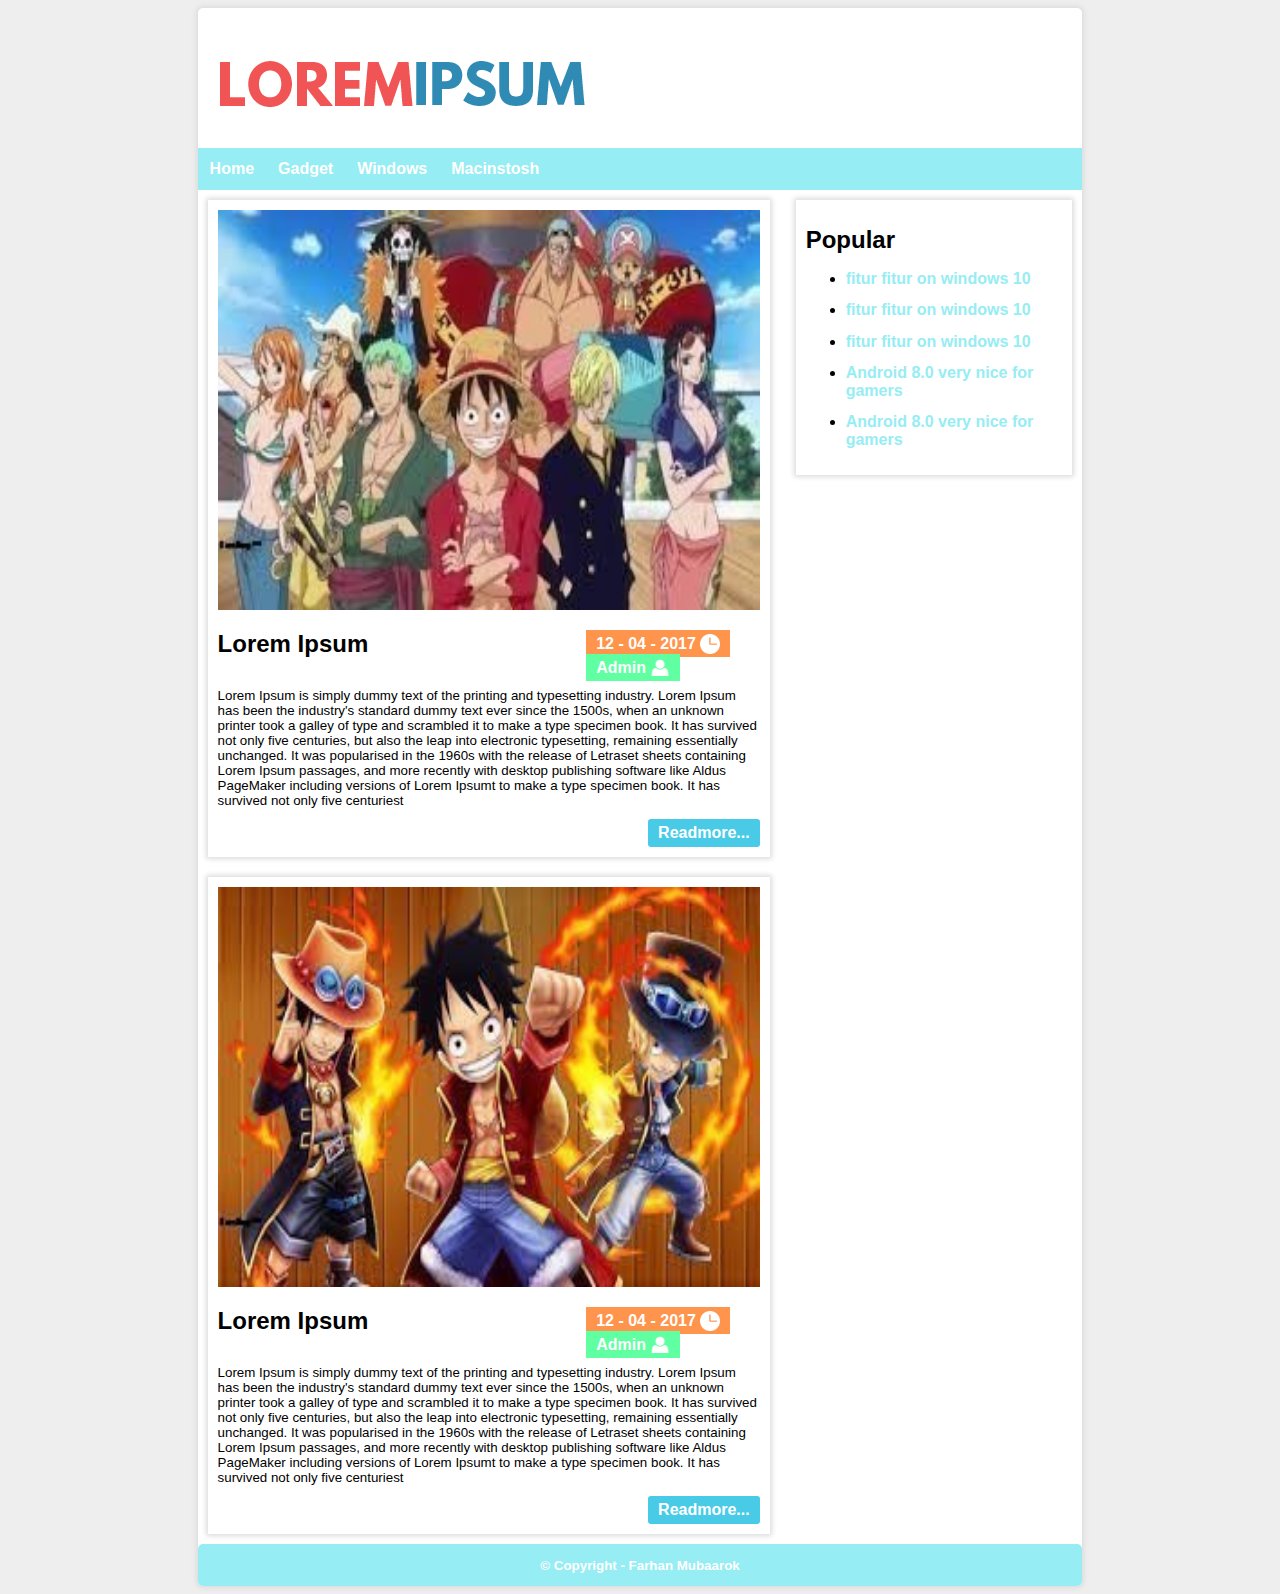
<file: index.html>
<!DOCTYPE html>
<html>
<head>
	<title> Teknologi Info </title>
	<link rel="stylesheet" type="text/css" href="css/style.css">
</head>
<body>
	<div class="main-container">
		<div class="container">
			<div class="header"> 
				<div class="banner"> <img src="asset/banner.png"> </div>
			</div>

			<div class="nav">
				<ul>
					<li><a href="index.html">Home</a></li>
					<li><a href="">Gadget</a></li>
					<li><a href="">Windows</a></li>
					<li><a href="">Macinstosh</a></li>
				</ul>
			</div>

			<div class="nav-container-content">
				<div class="nav-content-left">
					<div class="content">
						<img src="asset/1.jpg" width="100%" height="400px">
						<div class="content-title">
							<div class="content-title-left"><h1>Lorem Ipsum </h1></div>
							<div class="content-title-right">
								<div class="square-one">12 - 04 - 2017 <img src="asset/time.png" width="20px" style="position: relative;top: 5px"></div>
								<div class="square-two"> Admin <img src="asset/user.png" width="20px" style="position: relative;top: 3px"></div>
							</div>
						</div>
						<h2>Lorem Ipsum is simply dummy text of the printing and typesetting industry. Lorem Ipsum has been the industry's standard dummy text ever since the 1500s, when an unknown printer took a galley of type and scrambled it to make a type specimen book. It has survived not only five centuries, but also the leap into electronic typesetting, remaining essentially unchanged. It was popularised in the 1960s with the release of Letraset sheets containing Lorem Ipsum passages, and more recently with desktop publishing software like Aldus PageMaker including versions of Lorem Ipsumt to make a type specimen book. It has survived not only five centuriest</h2>
						<div class="square-readmore"> <a href="index_2.html">Readmore...</a></div>
					</div>
				</div>

				<div class="nav-content-right">
					<div class="content">
						<h1>Popular</h1>
						<ul>
							<li><h2><a href="">fitur fitur on windows 10</a></h2></li>
							<li><h2><a href="">fitur fitur on windows 10</a></h2></li>
							<li><h2><a href="">fitur fitur on windows 10</a></h2></li>
							<li><h2><a href="">Android 8.0 very nice for gamers</a></h2></li>
							<li><h2><a href="">Android 8.0 very nice for gamers</a></h2></li>
						</ul>
					</div>
				</div>
			</div>

			<div class="nav-container-content">
				<div class="nav-content-left">
					<div class="content">
						<img src="asset/3.jpg" width="100%" height="400px">
						<div class="content-title">
							<div class="content-title-left"><h1>Lorem Ipsum </h1></div>
							<div class="content-title-right">
								<div class="square-one">12 - 04 - 2017 <img src="asset/time.png" width="20px" style="position: relative;top: 5px"></div>
								<div class="square-two"> Admin <img src="asset/user.png" width="20px" style="position: relative;top: 3px"></div>
							</div>
						</div>
						<h2>Lorem Ipsum is simply dummy text of the printing and typesetting industry. Lorem Ipsum has been the industry's standard dummy text ever since the 1500s, when an unknown printer took a galley of type and scrambled it to make a type specimen book. It has survived not only five centuries, but also the leap into electronic typesetting, remaining essentially unchanged. It was popularised in the 1960s with the release of Letraset sheets containing Lorem Ipsum passages, and more recently with desktop publishing software like Aldus PageMaker including versions of Lorem Ipsumt to make a type specimen book. It has survived not only five centuriest</h2>
						<div class="square-readmore"> <a href="index_2.html">Readmore...</a></div>
					</div>
				</div>

				<div class="nav-content-right"></div>
			</div>

		</div>

		<div class="footer">
			<div class="content-footer"> <h3> &copy; Copyright - Farhan Mubaarok </h3> </div>
		</div>
	</div>

</body>
</html>
</file>
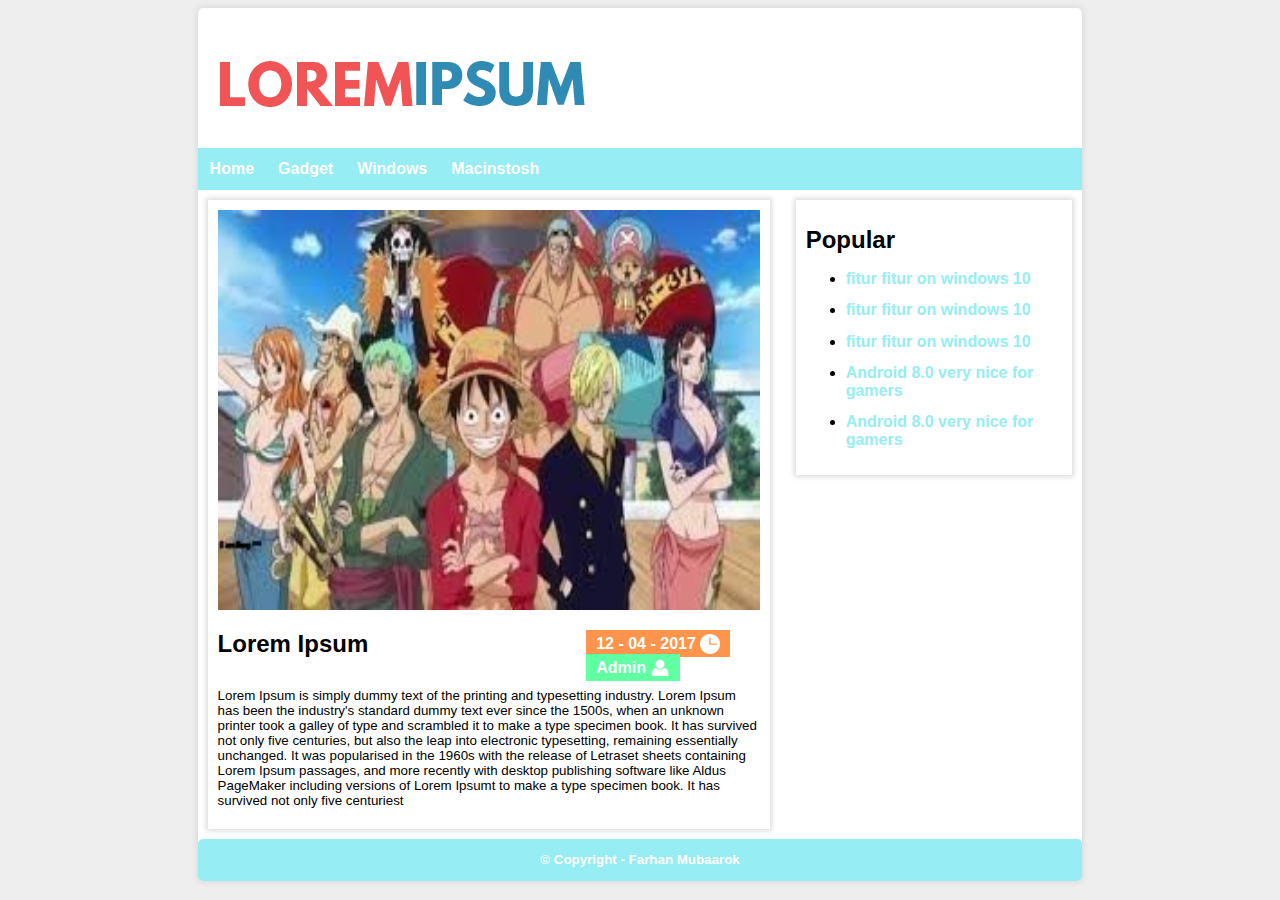
<file: index_2.html>
<!DOCTYPE html>
<html>
<head>
	<title> Teknologi Info </title>
	<link rel="stylesheet" type="text/css" href="css/style.css">
</head>
<body>
	<div class="main-container">
		<div class="container">
			<div class="header"> 
				<div class="banner"> <img src="asset/banner.png"> </div>
			</div>

			<div class="nav">
				<ul>
					<li><a href="index.html">Home</a></li>
					<li><a href="">Gadget</a></li>
					<li><a href="">Windows</a></li>
					<li><a href="">Macinstosh</a></li>
				</ul>
			</div>

			<div class="nav-container-content">
				<div class="nav-content-left">
					<div class="content">
						<img src="asset/1.jpg" width="100%" height="400px">
						<div class="content-title">
							<div class="content-title-left"><h1>Lorem Ipsum </h1></div>
							<div class="content-title-right">
								<div class="square-one">12 - 04 - 2017 <img src="asset/time.png" width="20px" style="position: relative;top: 5px"></div>
								<div class="square-two"> Admin <img src="asset/user.png" width="20px" style="position: relative;top: 3px"></div>
							</div>
						</div>
						<h2>Lorem Ipsum is simply dummy text of the printing and typesetting industry. Lorem Ipsum has been the industry's standard dummy text ever since the 1500s, when an unknown printer took a galley of type and scrambled it to make a type specimen book. It has survived not only five centuries, but also the leap into electronic typesetting, remaining essentially unchanged. It was popularised in the 1960s with the release of Letraset sheets containing Lorem Ipsum passages, and more recently with desktop publishing software like Aldus PageMaker including versions of Lorem Ipsumt to make a type specimen book. It has survived not only five centuriest</h2>

					</div>
				</div>

				<div class="nav-content-right">
					<div class="content">
						<h1>Popular</h1>
						<ul>
							<li><h2><a href="">fitur fitur on windows 10</a></h2></li>
							<li><h2><a href="">fitur fitur on windows 10</a></h2></li>
							<li><h2><a href="">fitur fitur on windows 10</a></h2></li>
							<li><h2><a href="">Android 8.0 very nice for gamers</a></h2></li>
							<li><h2><a href="">Android 8.0 very nice for gamers</a></h2></li>

						</ul>
					</div>
				</div>
			</div>

		<div class="footer">
			<div class="content-footer"> <h3> &copy; Copyright - Farhan Mubaarok </h3> </div>
		</div>
	</div>

</body>
</html>
</file>
<file: css/style.css>
body{
	background-color : #eee;
}

/*default font*/

.content-footer > h3{
	color: #fff;
	font-weight: bold;
	font-size: 10pt;
	font-family: arial
}

.container{
	height: auto;
	margin-left: auto;
	margin-right: auto;
}

.main-container{
	border-radius: 5px;
	background: #fff;
	box-shadow: 0px 0px 5px 2px #ddd;
	width: 70%;
	margin-left: auto;
	margin-right: auto;
}

.header{
	padding: 5px;
	height: 130px;
}

.banner{

}

/*menu*/

.nav ul {
	list-style: none;
	margin : 0;
	padding: 0;
	overflow: hidden;
	background-color: #96edf3;
}

.nav li{
	float: left;
}

.nav li a{
	display: block;
	font-family: arial;
	color: #fff;
	font-weight: bold;
	text-align: center;
	padding: 12px;
	text-decoration: none;
	transition-duration: 0.3s
}

.nav li a:hover{
	background: rgba(255,255,255,0.3)
}

/*content*/

.nav-container-content{
  padding: 10px;
  display: grid;
  grid-template-columns: 65% 3%;
  grid-template-rows: auto;
  grid-template-areas: 
    "main . sidebar";
}

.nav-content-left{
  grid-area: main;
}

.nav-content-right{
  grid-area: sidebar;
}

/*content title and icon time*/

.content-title{
  display: grid;
  grid-template-columns: 65% 3%;
  grid-template-rows: auto;
  grid-template-areas: 
    "main . sidebar";
}

.content-title-left{
  grid-area: main;
}
.content-title-left > h1{
  font-size: 18pt;
  font-weight: bold;
  font-family: arial
}

.square-one{
	padding: 5px 10px;
	display: inline;
	background-color: #ff944c;
	border-radius: 3px
	font-size: 5pt;
	color: #fff;
	font-weight: bold;
	font-family: arial
}

.square-two{
	padding: 5px 10px;
	display: inline;
	background-color: #5fffa2;
	border-radius: 3px
	font-size: 5pt;
	color: #fff;
	font-weight: bold;
	font-family: arial
}

.square-readmore{
	padding: 5px 10px;
	display: inline;
	background-color: #49cbe7;
	border-radius: 3px;
	float: right;
	cursor: pointer;
	transition-duration: 0.3s
}

.square-readmore:hover{
	background-color: #79cbe7;
}

.square-readmore a{
	font-size: 12pt;
	color: #fff;
	font-weight: bold;
	font-family: arial;
	text-decoration: none;
}

.content-title-right{
  grid-area: sidebar;
  margin-top: 15px
}

/*content*/

.content{
	padding: 10px;
	box-shadow: 0px 0px 5px 2px #ddd;
	overflow: hidden;
}

.content > ul > li > h2{
	text-decoration: none;
	font-size: 12pt;
	font-family: arial;
	
}
.content > ul > li > h2 a{
	text-decoration: none;
	color: #96edf3
}

.content > h1{
	font-family: arial;
	font-weight: bold;
	font-size: 18pt;
}

.content > h2{
	font-weight: 100;
	font-family: arial;
	font-size: 10pt;
}

/*footer*/

.footer{
  list-style-type: none;
  margin: 0;
  padding: 0 0px ;
  overflow: hidden;
  background-color: #96edf3;
  border-radius: 5px;
  text-align: center;
}

.content-footer{
}
</file>
